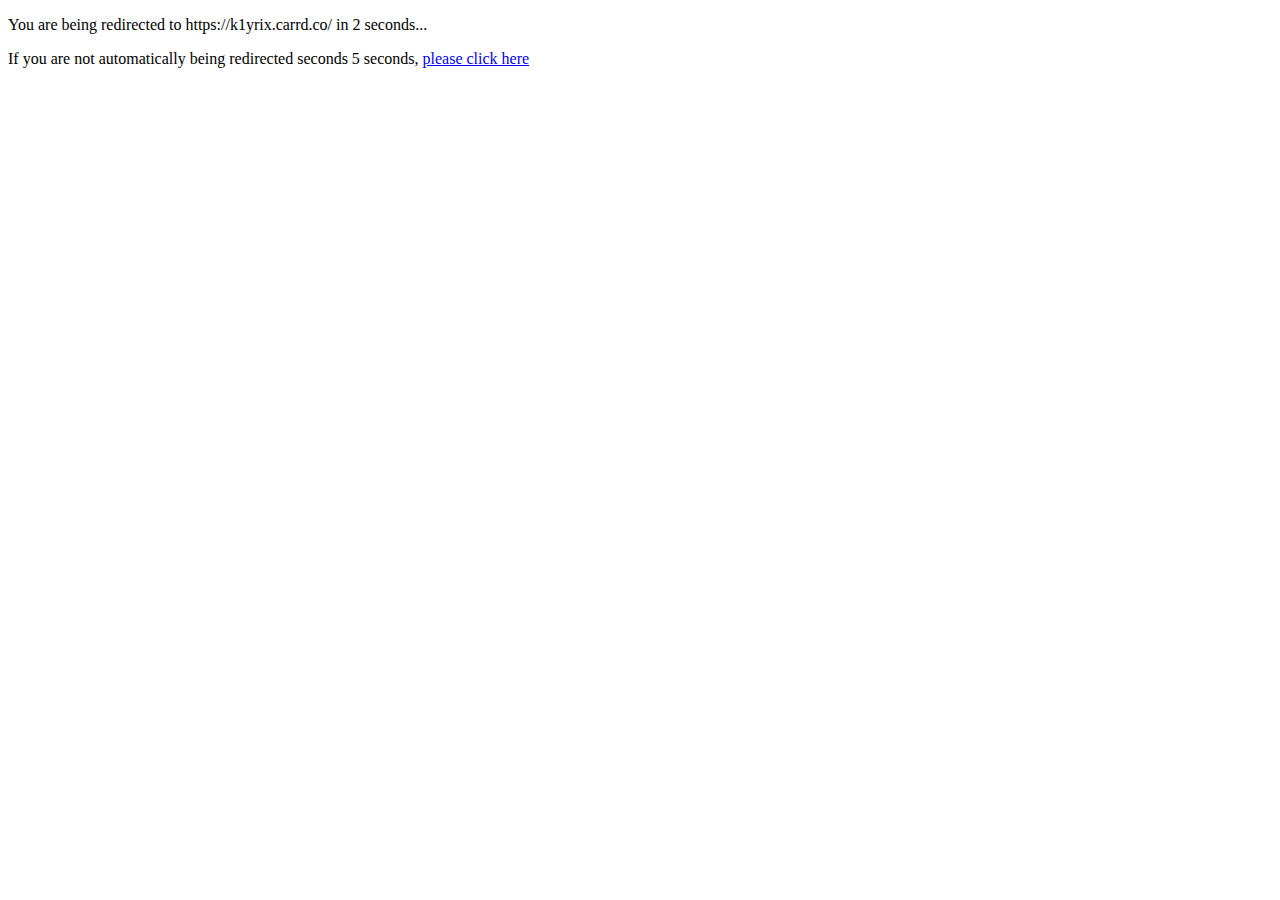
<file: portfolio.html>
<!DOCTYPE html>
<html lang="en">
<head>
    <meta charset="UTF-8">
    <meta name="viewport" content="width=device-width, initial-scale=1.0">
    <link rel="stylesheet" href="/style.css" type="text/css" media="all">
    <link rel="icon" type="image/x-icon" href="/images/kirbix logo.png">
    <meta http-equiv="refresh" content="2; url=https://k1yrix.carrd.co/" />
</head>
<body>
    <p>You are being redirected to https://k1yrix.carrd.co/ in 2 seconds...</p>
    <p>If you are not automatically being redirected seconds 5 seconds, <a href="https://k1yrix.carrd.co/">please click here</a></p>
</body>
</html>
</file>
<file: style.css>

</file>
